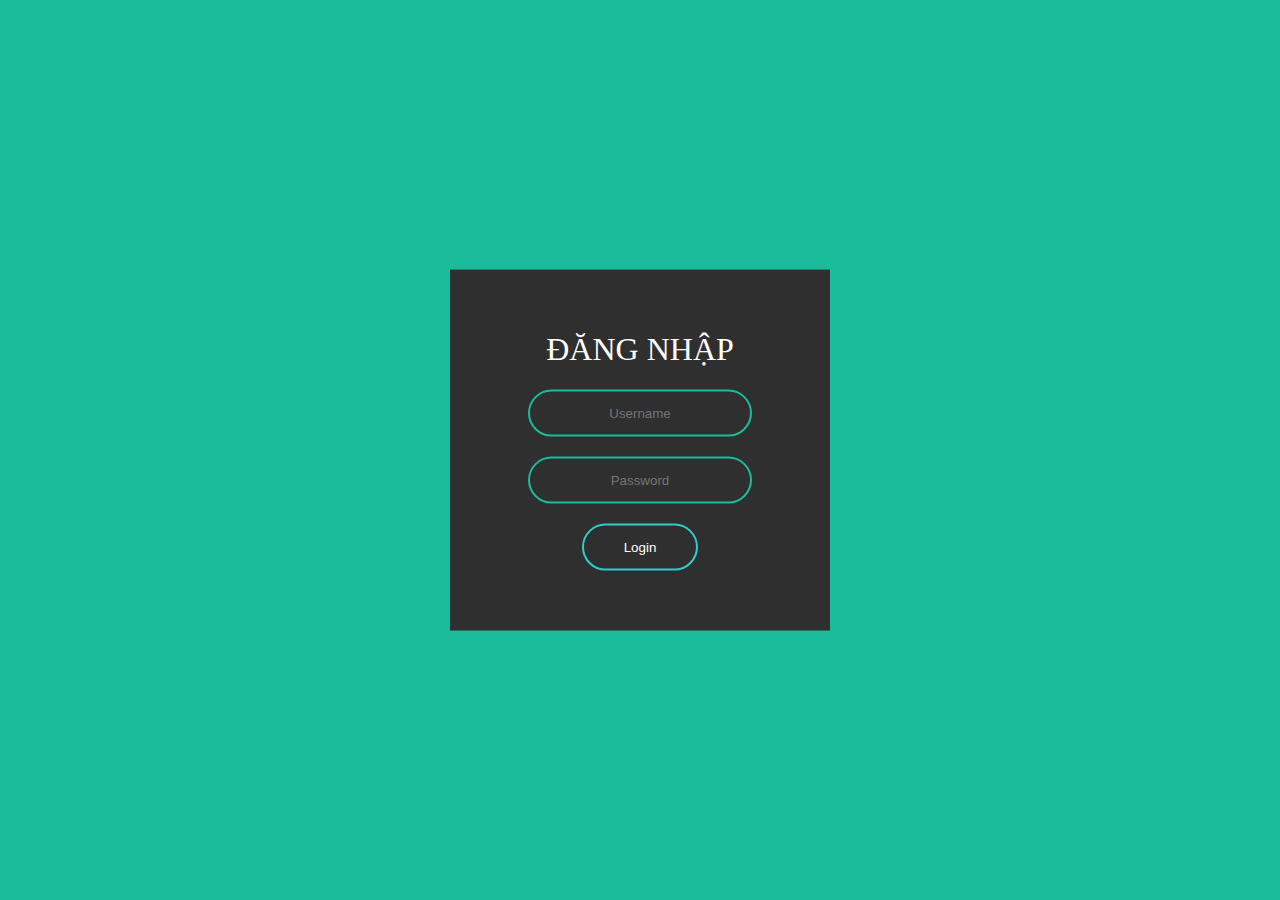
<file: login.html>
<!DOCTYPE html>
<html>
<head>
	<title>Trang đăng nhập</title>
	<meta charset="utf-8">
	<link rel="stylesheet" type="text/css" href="./css/login.css">
</head>
<body>
<form class="box" action="./php/xuly_login.php" method="post">
  	<h1>Đăng nhập</h1>
  	<input type="text" name="username" placeholder="Username">
  	<input type="password" name="password" placeholder="Password">
  	<input type="submit" name="dangnhap" value="Login">
</form>
</body>
</html>
</file>
<file: css/login.css>
body{
  margin: 0;
  padding: 0;
  font-family: consolas;
  background: #1abc9c;
}
.box{
  width: 300px;
  padding: 40px;
  position: absolute;
  top: 50%;
  left: 50%;
  transform: translate(-50%,-50%);
  background: #2f2f2f;
  text-align: center;
}
.box h1{
  color: white;
  text-transform: uppercase;
  font-weight: 500;
}
.box input[type = "text"],.box input[type = "password"]{
  border:0;
  background: none;
  display: block;
  margin: 20px auto;
  text-align: center;
  border: 2px solid #1abc9c;
  padding: 14px 10px;
  width: 200px;
  outline: none;
  color: white;
  border-radius: 24px;
  transition: 0.25s;
}
.box input[type = "text"]:focus,.box input[type = "password"]:focus{
  width: 280px;
  border-color: #33CCCC;
}
.box input[type = "submit"]{
  border:0;
  background: none;
  display: block;
  margin: 20px auto;
  text-align: center;
  border: 2px solid #33CCCC;
  padding: 14px 40px;
  outline: none;
  color: white;
  border-radius: 24px;
  transition: 0.25s;
  cursor: pointer;
}
.box input[type = "submit"]:hover{
  background: #33CCCC;
}
</file>
